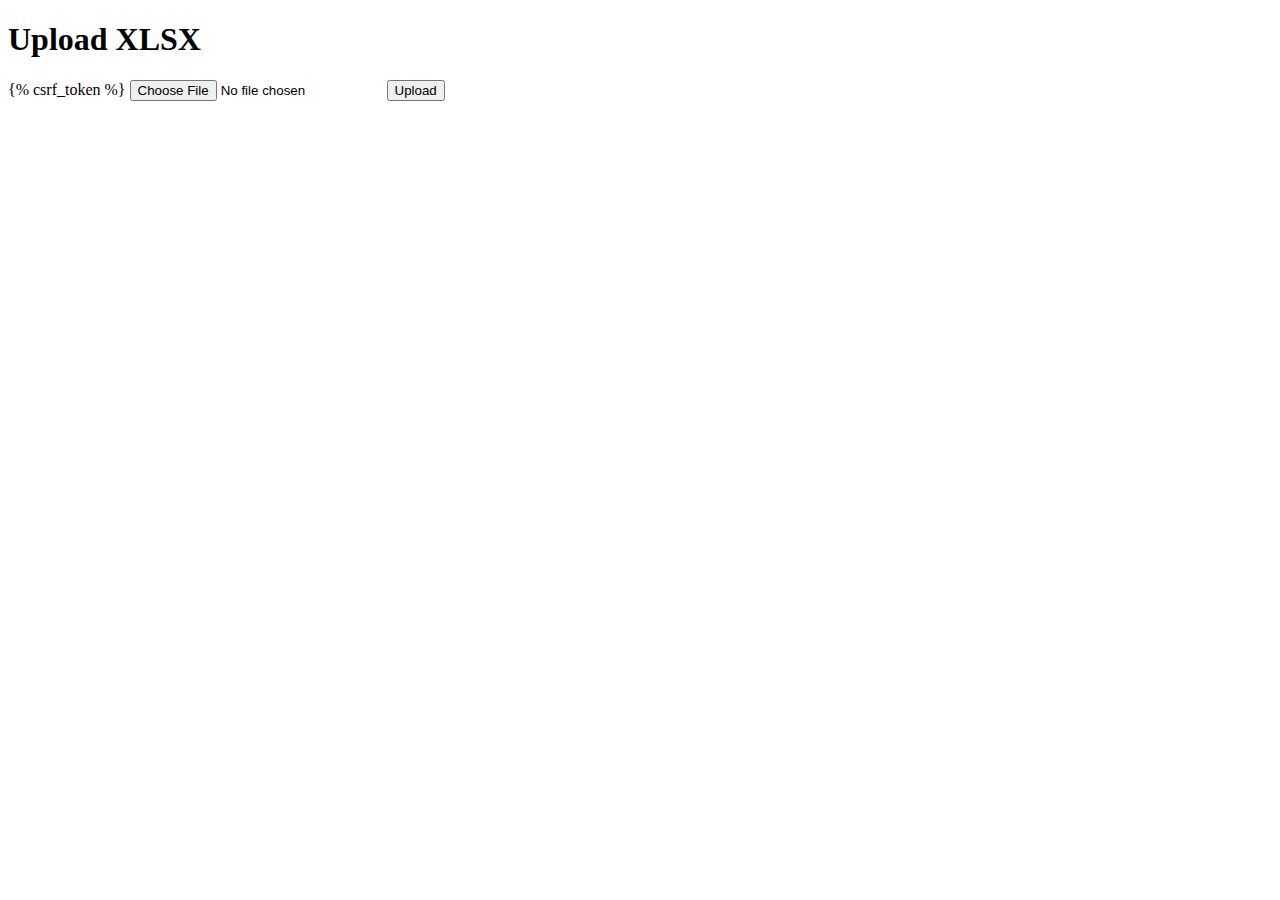
<file: templates/upload_form.html>
<!DOCTYPE html>
<html>
<head>
    <title>Upload XLSX</title>
</head>
<body>
    <h1>Upload XLSX</h1>
    <form action = "/upload" method="post" enctype="multipart/form-data">
        {% csrf_token %}
        <input type="file" name="xlsx_file">
        <input type="submit" value="Upload">
    </form>
</body>
</html>
</file>
